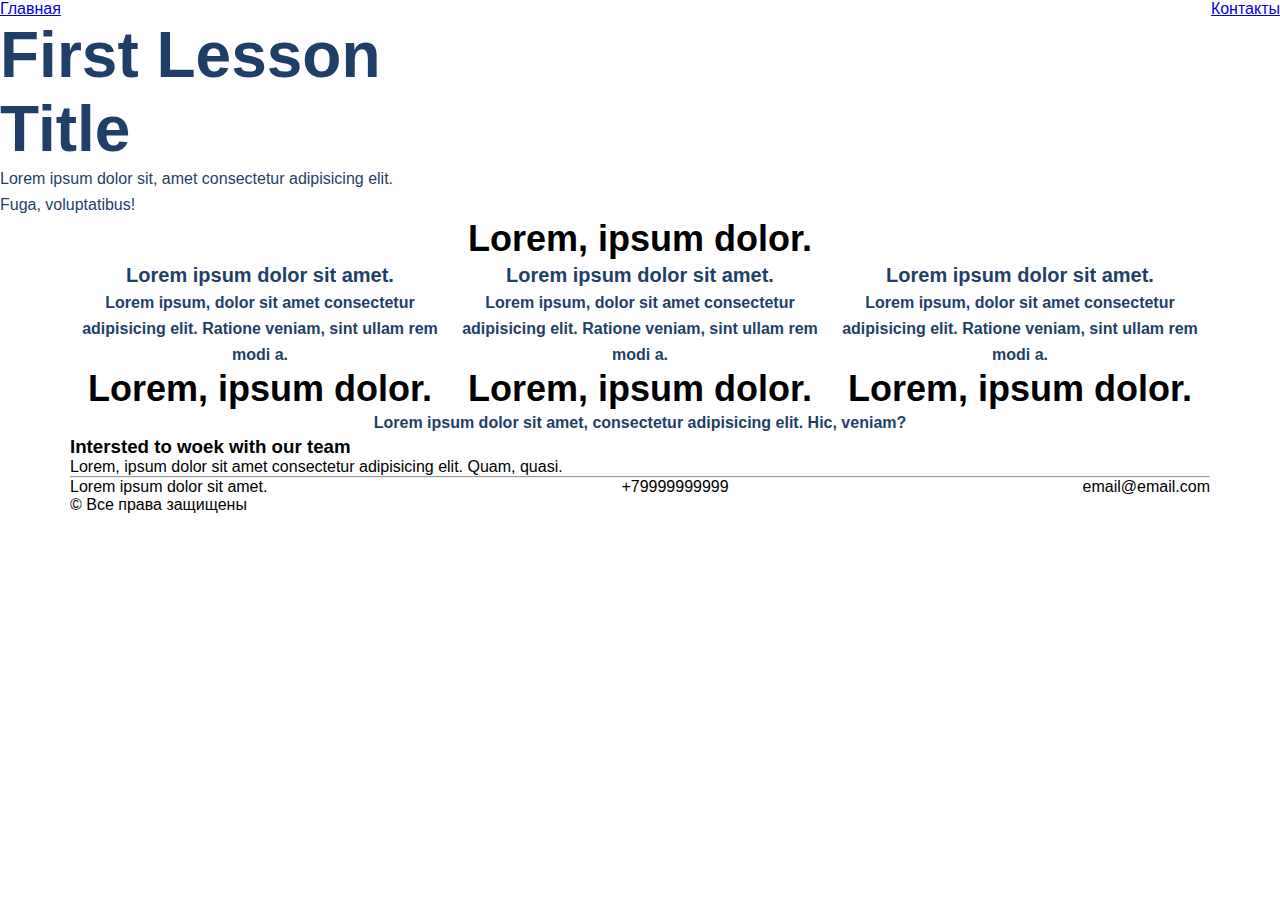
<file: index.html>
<!DOCTYPE html>
<html lang="en">

<head>
    <meta charset="UTF-8">
    <meta name="viewport" content="width=device-width, initial-scale=1.0">
    <link rel="stylesheet" href="./css/index.css">
    <title>Домашняя работа:: Урок 5</title>
</head>

<body>
    <header>
        <div class="top">
            <div class="top_content">
                <div class="menu">
                    <a href="./index.html">Главная</a>
                    <a href="./pages/ContactUsPage.html">Контакты</a>
                </div>
                <div class="top_information"> <!-- Голубой блок блок -->
                    <h1 class="h1Class">First Lesson Title</h1>
                    <p class="pClass">Lorem ipsum dolor sit, amet consectetur adipisicing elit. Fuga, voluptatibus!</p>
                </div>
            </div>
        </div>
    </header>

    <main>
        <div>
            <div class="main_information container">
                <h3 class="h3Class">Lorem, ipsum dolor.</h>
                    <div class="main_information_body">
                        <div class="main_information_body-block">
                            <h4 class="h4Class">Lorem ipsum dolor sit amet.</h4>
                            <p class="pClass">Lorem ipsum, dolor sit amet consectetur adipisicing elit. Ratione veniam,
                                sint ullam rem modi a.</p>
                            <h3 class="h3Class">Lorem, ipsum dolor.</h3>
                        </div>
                        <div class="main_information_body-block">
                            <h4 class="h4Class">Lorem ipsum dolor sit amet.</h4>
                            <p class="pClass">Lorem ipsum, dolor sit amet consectetur adipisicing elit. Ratione veniam,
                                sint ullam rem modi a.</p>
                            <h3 class="h3Class">Lorem, ipsum dolor.</h3>
                        </div>
                        <div class="main_information_body-block">
                            <h4 class="h4Class">Lorem ipsum dolor sit amet.</h4>
                            <p class="pClass">Lorem ipsum, dolor sit amet consectetur adipisicing elit. Ratione veniam,
                                sint ullam rem modi a.</p>
                            <h3 class="h3Class">Lorem, ipsum dolor.</h3>
                        </div>
                    </div>
                    <div class="additional_information">
                        <p class="pClass">Lorem ipsum dolor sit amet, consectetur adipisicing elit. Hic, veniam?</p>
                    </div>
            </div>
        </div>
    </main>

    <footer>
        <div class="footer">
            <div class="container">
                <div class="footer_content">
                    <div class="footer_content-block">
                        <h3>Intersted to woek with our team</h3>
                        <p>Lorem, ipsum dolor sit amet consectetur adipisicing elit. Quam, quasi.</p>
                    </div>
                </div>
                <hr>
                <div class="contactUs">
                    <ul class="contactUs-list">
                        <li>Lorem ipsum dolor sit amet.</li>
                        <li>+79999999999</li>
                        <li>email@email.com</li>
                    </ul>
                    <div class="rights">
                        <p>&copy; Все права защищены</p>
                    </div>
                </div>
            </div>

        </div>
    </footer>
</body>

</html>
</file>
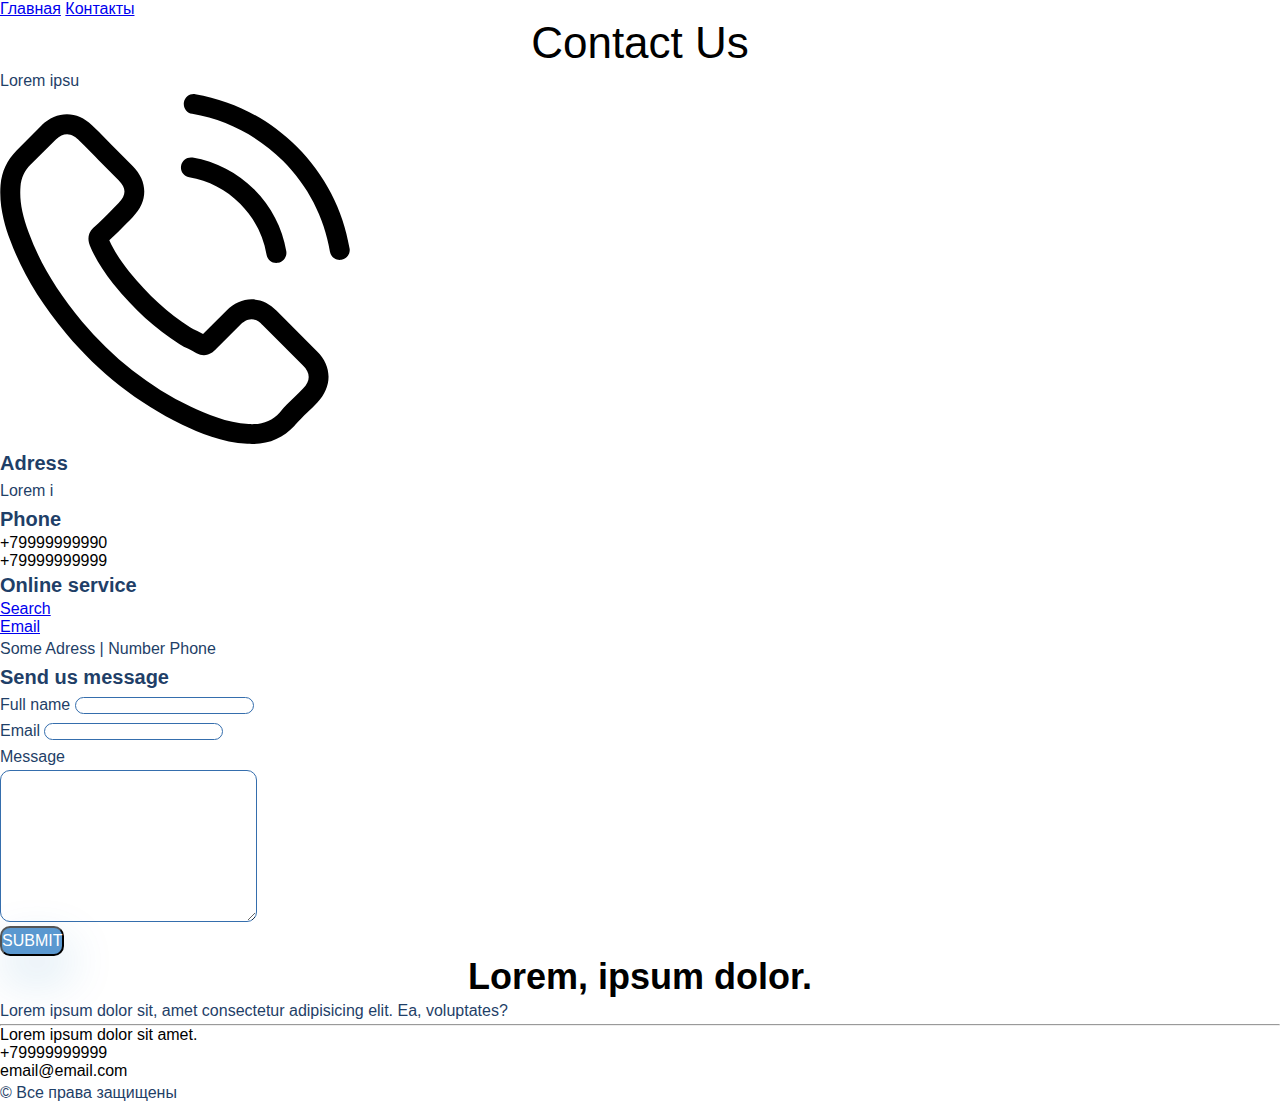
<file: pages/ContactUsPage(Original).html>
<!DOCTYPE html>
<html lang="en">
<head>
    <meta charset="UTF-8">
    <meta name="viewport" content="width=device-width, initial-scale=1.0">
    <link rel="stylesheet" href="../css/index.css">
    <title>Домашняя работа:: Урок 5</title>
</head>
<body>
    <header>
        <div>
            <a href="./../index.html">Главная</a>
            <a href="./ContactUsPage.html">Контакты</a>
        </div>
    </header>
    <main>
        <h2 class="h2Class contactH2">Contact Us</h2>
        <p class="pClass">Lorem ipsu</p>
        <img src="./../img/PhoneSVG.svg" alt="Phone">
        <h4 class="h4Class">Adress</h4>
        <p class="pClass">Lorem i</p>
        <h4 class="h4Class">Phone</h4>
        <ul>
            <li>+79999999990</li>
            <li>+79999999999</li>
        </ul>
        <h4 class="h4Class">Online service</h4>
        <ul>
            <li><a href="https://www.google.com">Search</a></li>
            <li><a href="mailto:scmelan@gmail.com">Email</a></li>
        </ul>
        <p class="pClass">Some Adress | Number Phone</p>
        <h4 class="h4Class">Send us message</h4>
        <p class="pClass">Full name <input class="inputText" type="text"></p>
        <p class="pClass">Email <input class="inputText" type="email"></p>
        <p class="pClass">Message</p>
        <textarea class="inputText" cols="30" rows="10"></textarea> <br>
        <button class="btnSubmit" type="submit">Submit</button>
        <div class="map">
            <script type="text/javascript" charset="utf-8" async src="https://api-maps.yandex.ru/services/constructor/1.0/js/?um=constructor%3A33f4684ccd7ba2dd3ca8159feabf2f953366ee5cb8482c219f9b4eebb4e79b63&amp;width=500&amp;height=400&amp;lang=ru_RU&amp;scroll=true"></script>
        </div>
    </main>
    <footer>
        <h3 class="h3Class">Lorem, ipsum dolor.</h3>
        <p class="pClass">Lorem ipsum dolor sit, amet consectetur adipisicing elit. Ea, voluptates?</p>
        <hr>
        <ul>
            <li>Lorem ipsum dolor sit amet.</li>
            <li>+79999999999</li>
            <li>email@email.com</li>
        </ul>
        <p class="pClass">&copy; Все права защищены</p>
    </footer>
</body>
</html>
</file>
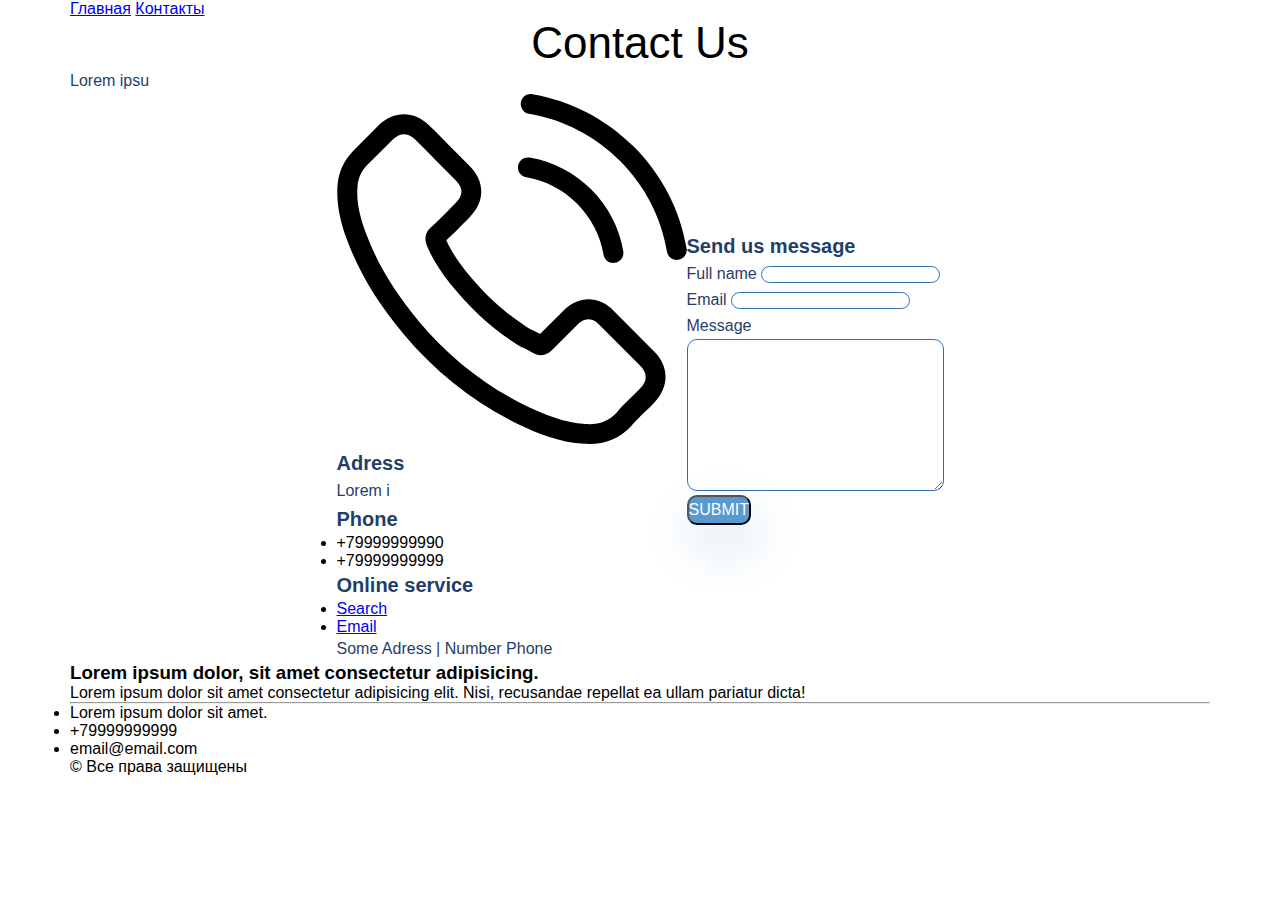
<file: pages/ContactUsPage.html>
<!-- Разбита по аналогии основного задания -->
<!DOCTYPE html>
<html lang="en">
<head>
    <meta charset="UTF-8">
    <meta name="viewport" content="width=device-width, initial-scale=1.0">
    <link rel="stylesheet" href="../css/index.css">
    <title>Домашняя работа:: Урок 5</title>
</head>
<body class="container">
    <header>
        <div class="top">
            <div>
                <ul>
                    <a href="./../index.html">Главная</a>
                    <a href="./ContactUsPage.html">Контакты</a>
                </ul>
            </div>
            <div>
                <h2 class="h2Class contactH2">Contact Us</h2>
                <p class="pClass">Lorem ipsu</p>
            </div>
        </div>
    </header>
    <main>
        <div class="main">
            <div class="main_block">
                <div class="main_block-info">
                    <img src="./../img/PhoneSVG.svg" alt="Phone">
                    <div class="main_block-info-adress">
                        <h4 class="h4Class">Adress</h4>
                        <p class="pClass">Lorem i</p>
                    </div>
                    <div class="main_block-info-phone">
                        <h4 class="h4Class">Phone</h4>
                        <ul>
                            <li>+79999999990</li>
                            <li>+79999999999</li>
                        </ul>
                    </div>
                    <div class="main_block-info-service">
                        <h4 class="h4Class">Online service</h4>
                        <ul>
                            <li><a href="https://www.google.com">Search</a></li>
                            <li><a href="mailto:scmelan@gmail.com">Email</a></li>
                        </ul>
                        <p class="pClass">Some Adress | Number Phone</p>
                    </div>
                </div>
                <div class="sendUsMessage">
                    <h4 class="h4Class">Send us message</h4>
                    <p class="pClass">Full name <input class="inputText" type="text"></p>
                    <p class="pClass">Email <input class="inputText" type="email"></p>
                    <p class="pClass">Message</p>
                    <textarea class="inputText" cols="30" rows="10"></textarea> <br>
                    <button class="btnSubmit" type="submit">Submit</button>
                </div>
            </div>
            <div class="map">
                <script type="text/javascript" charset="utf-8" async
                    src="https://api-maps.yandex.ru/services/constructor/1.0/js/?um=constructor%3A33f4684ccd7ba2dd3ca8159feabf2f953366ee5cb8482c219f9b4eebb4e79b63&amp;width=100%&amp;height=400&amp;lang=ru_RU&amp;scroll=true"></script>
            </div>
        </div>
    </main>
    <footer>
        <div class="footer">
            <div class="footer-block">
                <div class="footer-block-info">
                    <h3>Lorem ipsum dolor, sit amet consectetur adipisicing.</h3>
                    <p>Lorem ipsum dolor sit amet consectetur adipisicing elit. Nisi, recusandae repellat ea ullam
                        pariatur dicta!</p>
                </div>
            </div>
            <hr>
            <div class="footer-contactUs">
                <ul>
                    <li>Lorem ipsum dolor sit amet.</li>
                    <li>+79999999999</li>
                    <li>email@email.com</li>
                </ul>
                <div class="rights">
                    <p>&copy; Все права защищены</p>
                </div>
            </div>
        </div>
    </footer>
</body>

</html>
</file>
<file: css/index.css>
*{
    font-family: sans-serif;
    margin: 0; 
    padding: 0;
}

.container {
    width: 1140px;
    margin: 0 auto;
}

.menu {
    display: flex;
    justify-content: space-between;
}

.pClass {
    font-size: 16px;
    line-height: 26px;
    color: #1F3F68;
}

.h1Class {
    font-size: 64px;
    color: #1F3F68;
    width: 510px;
}

.top_information > p {
    width: 425px;
}

.main_information_body {
    display: flex;
    justify-content: space-around;
}

.main_information_body-bloc {
    width: 359px;
}
.main_information_body-bloc > p {
    width: 359px;
}

.footer_content-block {
    width: 495px;
}

.contactUs-list {
    display: flex;
    list-style: none;
    justify-content: space-between;
}

.map {
    width: 100%;
}

.main_block {
    display: flex;
    justify-content: center;
    align-items: center;
}

.contactH2 {
    font-weight: 500;
    font-size: 44px;
    text-align: center;
}

.h3Class {
    font-size: 36px;
    text-align: center;
}

.h4Class {
    font-size: 20px;
    line-height: 30px;
    color: #1F3F68;
}

.inputText {
    border: 1px solid #356EAD;
    box-sizing: border-box;
    border-radius: 10px;
    opacity: 0.4.
}

.btnSubmit {
    background: #5A98D0;
    box-shadow: 5px 20px 50px rgba(16, 112, 177, 0.2);
    border-radius: 10px;
    font-weight: 500;
    font-size: 16px;
    line-height: 26px; 
    text-align: center; 
    color: #FFFFFF; 
    text-transform: uppercase;
}
</file>
